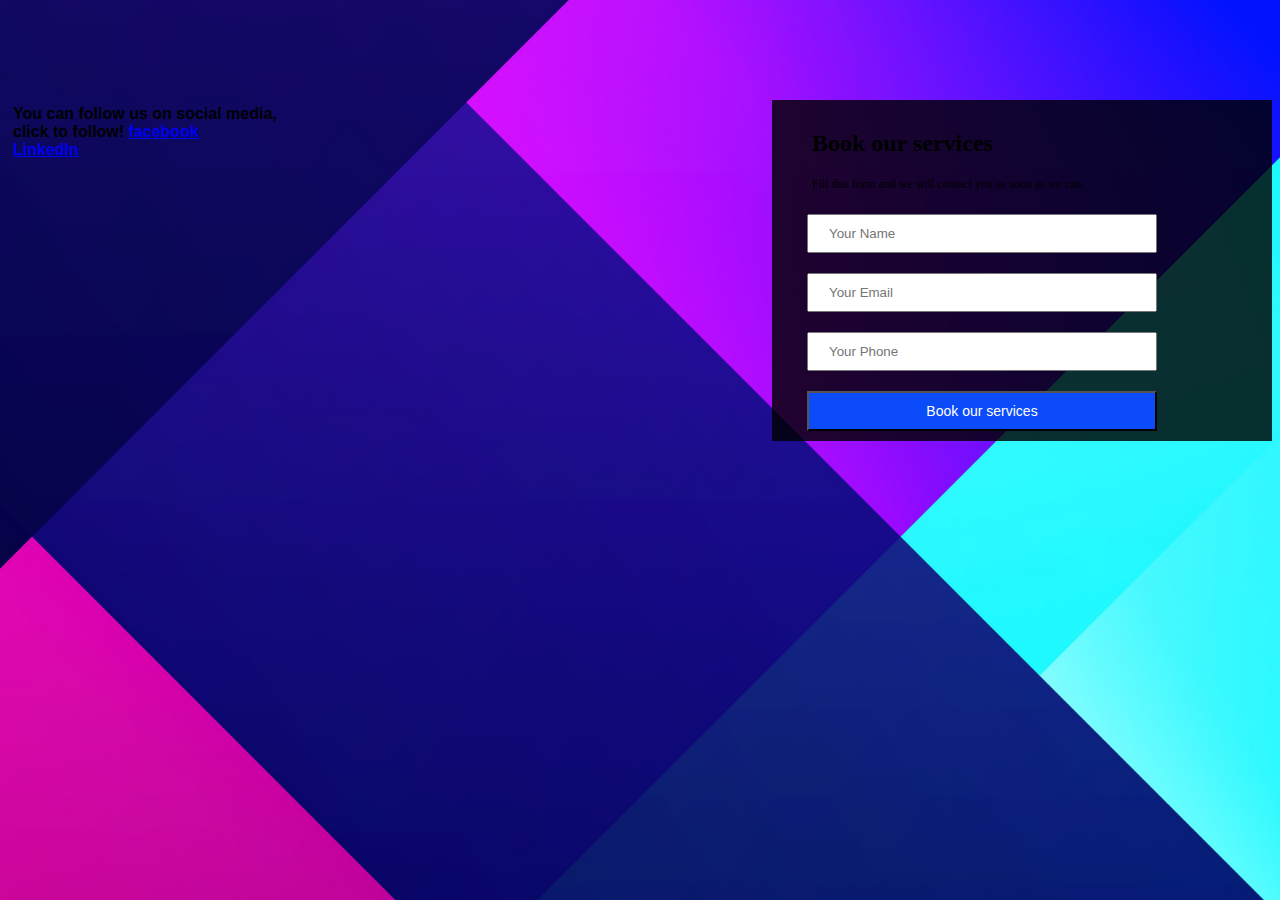
<file: contact.html>
<!DOCTYPE html>
<html lang="eng">
<head>
    <meta charset="UTF-8">
    <meta http-equiv="X-UA-compatible" content="IE-edge">
    <meta name="viewport" content="width=device-width, initial-scale=1.0">
    <meta name="author" content="Ruth-Uchendu">
    <title>RUTH UCHENDU</title>
    <link rel="stylesheet" href="ruthuchendu-portfoliocontact.css">
    <body>
        <form method="GET" action="" name="info-&-booking-form">
            <h2>Book our services</h2>
            <p>Fill this form and we will contact you as soon as we can.</p>
            <input type="text" placeholder="Your Name">
            <br />
            <input type="text" placeholder="Your Email">
            <br />
            <input type="tel" placeholder="Your Phone" required>
            <input type="submit" value="Book our services">
        </form>
        <p class="follow">You can follow us on social media,
            <br />
            click to follow!
            <a link href="https://www.facebook.com/ruth.uchendu.1" target="_blank">facebook</a>
            <br />
            <a link href="https://www.linkedin.com/in/ruth-uchendu-9682a561/" target="_blank">LinkedIn</a>
            
        </p>
    </body>
</file>
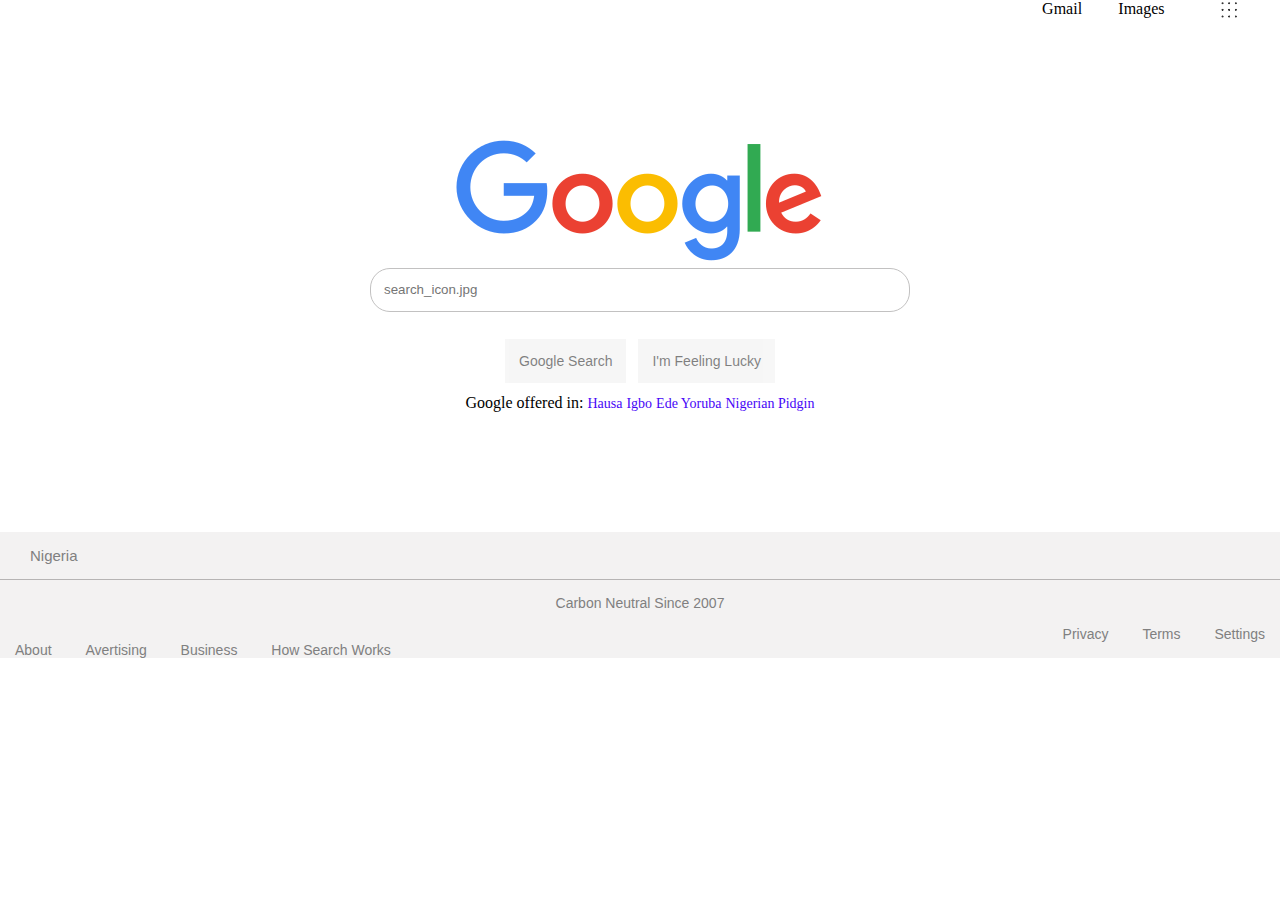
<file: googletask.html>
<!DOCTYPE html>
<html lang="eng">
<head>
    <meta charset="UTF-8">
    <meta http-equiv="X-UA-compatible" content="IE-edge">
    <meta name="viewport" content="width=device-width, initial-scale=1.0">
    <meta name="author" content="Ruth-Uchendu">
    <title>google task</title>
    <link rel="stylesheet" href="googletask.css">
</head>

<body>
    <header>
        <nav>
            <a href="https://i4g.zuriboard.com/" target="_blank">Gmail</a>
            <a href="https://i4g.zuriboard.com/" target="_blank">Images</a>
            <img src="google-dots.jpg" alt="google dots">
        </nav>
    </header>

    <main>
        <img src="google-img.png">
        <input class="search-icon" type="text" placeholder="search_icon.jpg">
        <div class="button-container">
            <button>Google Search</button>
            <button>I'm Feeling Lucky</button>
        </div>
        <div class="offer">
            <p>Google offered in:
                <a href="https://i4g.zuriboard.com/" target="_blank">Hausa</a>
                <a href="https://i4g.zuriboard.com/" target="_blank">Igbo</a>
                <a href="https://i4g.zuriboard.com/" target="_blank">Ede Yoruba</a>
                <a href="https://i4g.zuriboard.com/" target="_blank">Nigerian Pidgin</a>
            </p>
        </div>
    </main>

    <footer>
        <div class="footer-top">
        <p>Nigeria</p>
        </div>
    <div class="footer-mid">
    <p>Carbon Neutral Since 2007</p>
    </div>
    <div class="footer-right">
        <a href="https://i4g.zuriboard.com/">Privacy</a>
        <a href="https://i4g.zuriboard.com/">Terms</a>
        <a href="https://i4g.zuriboard.com/">Settings</a>
    </div>
    <div class="footer-left">
        <a href="https://i4g.zuriboard.com/">About</a>
        <a href="https://i4g.zuriboard.com/">Avertising</a>
        <a href="https://i4g.zuriboard.com/">Business</a>
        <a href="https://i4g.zuriboard.com/">How Search Works</a>
    </div>
    </footer>
</body>
</file>
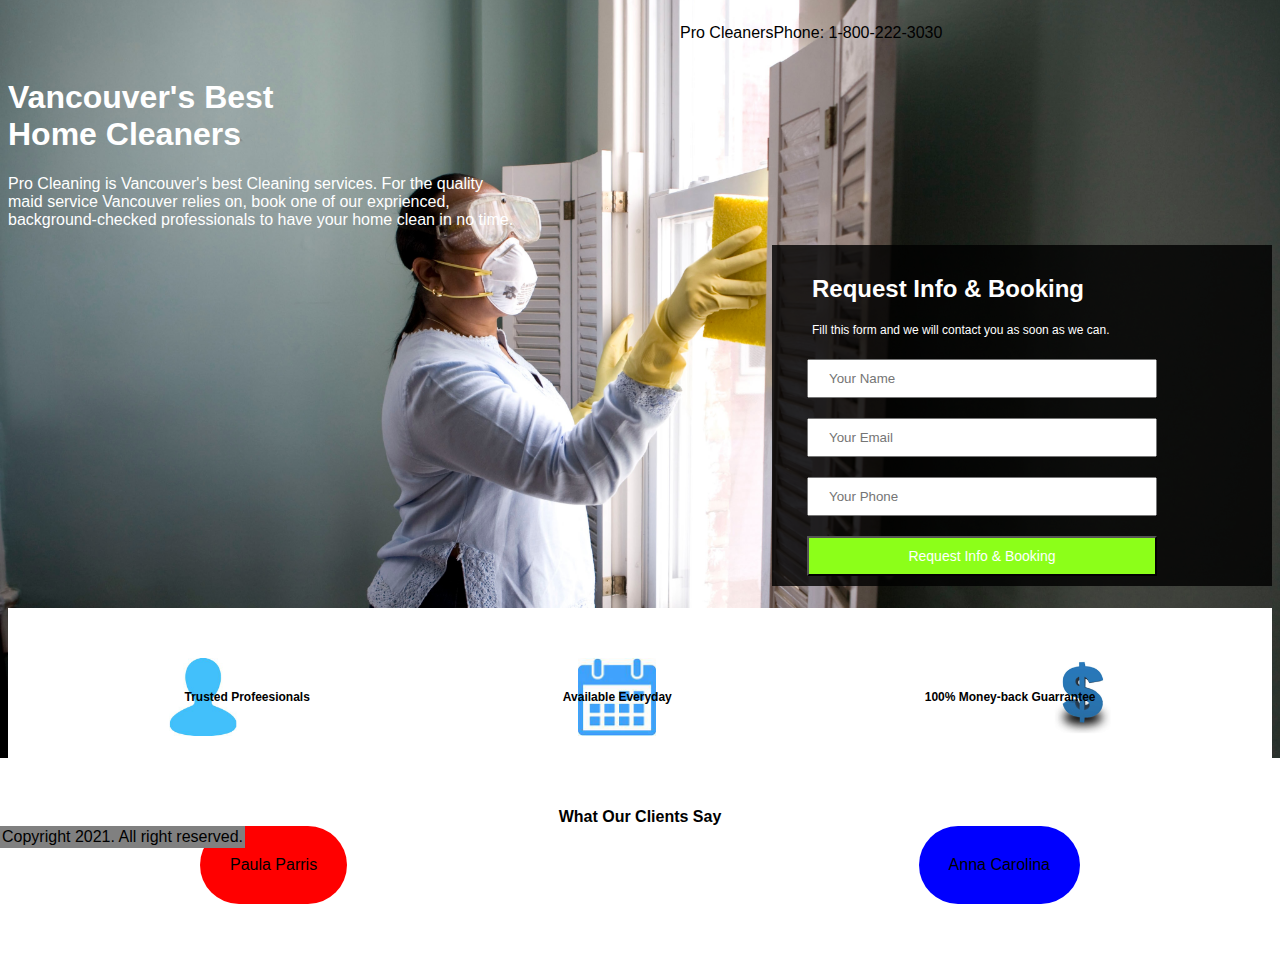
<file: Tiide-ticket-booking.html>
<!DOCTYPE html>
<html>
    <head>
        <meta charset="UTF-8">
        <meta http-equiv="X-UA-Compatible" content="IE=edge">
        <meta name="viewport" content="width=device-width, initial-scale=1.0">
        <title>bestClean.com</title>
        <link rel="stylesheet" href="tiide-ticket-booking.css">
    </head>
    <body>
        <header>
            <nav>
                <ul>
                    <div class="nav1">
                    <li>Pro Cleaners</li>
                    </div>
                    <br />
                    <div class="nav2">
                        <li>Phone: 1-800-222-3030</li>
                    </div>
                </ul>
            </nav>
        </header>
    <h1>Vancouver's Best<br /> Home Cleaners</h1>
    <p>Pro Cleaning is Vancouver's best Cleaning services. For the quality<br />
        maid service Vancouver relies on, book one of our exprienced,<br />
          background-checked professionals to have your home clean in no time.</p>
        <form method="GET" action="" name="info-&-booking-form">
            <h2>Request Info & Booking</h2>
            <p>Fill this form and we will contact you as soon as we can.</p>
            <input type="text" placeholder="Your Name">
            <br />
            <input type="text" placeholder="Your Email">
            <br />
            <input type="tel" placeholder="Your Phone" required>
            <input type="submit" value="Request Info & Booking">
        </form>
        <footer>
            <div class="one">
                <p>Trusted Profeesionals</p>
            </div>
            <div class="two">
                <p>Available Everyday</p>
            </div>
            <div class="three">
                <p>100% Money-back Guarrantee</p>
            </div>
                
            <div class="footer2">
                <div class="p">What Our Clients Say</div>
                <div class="circle1">Paula Parris</div>
                <div class="circle2">Anna Carolina</div>
                <div class="footerborder">Copyright 2021. All right reserved.
                </div>
            </div>
        </footer>
    </body>
    <script>
        alert(Thank You!)
    </script>
</html>
</file>
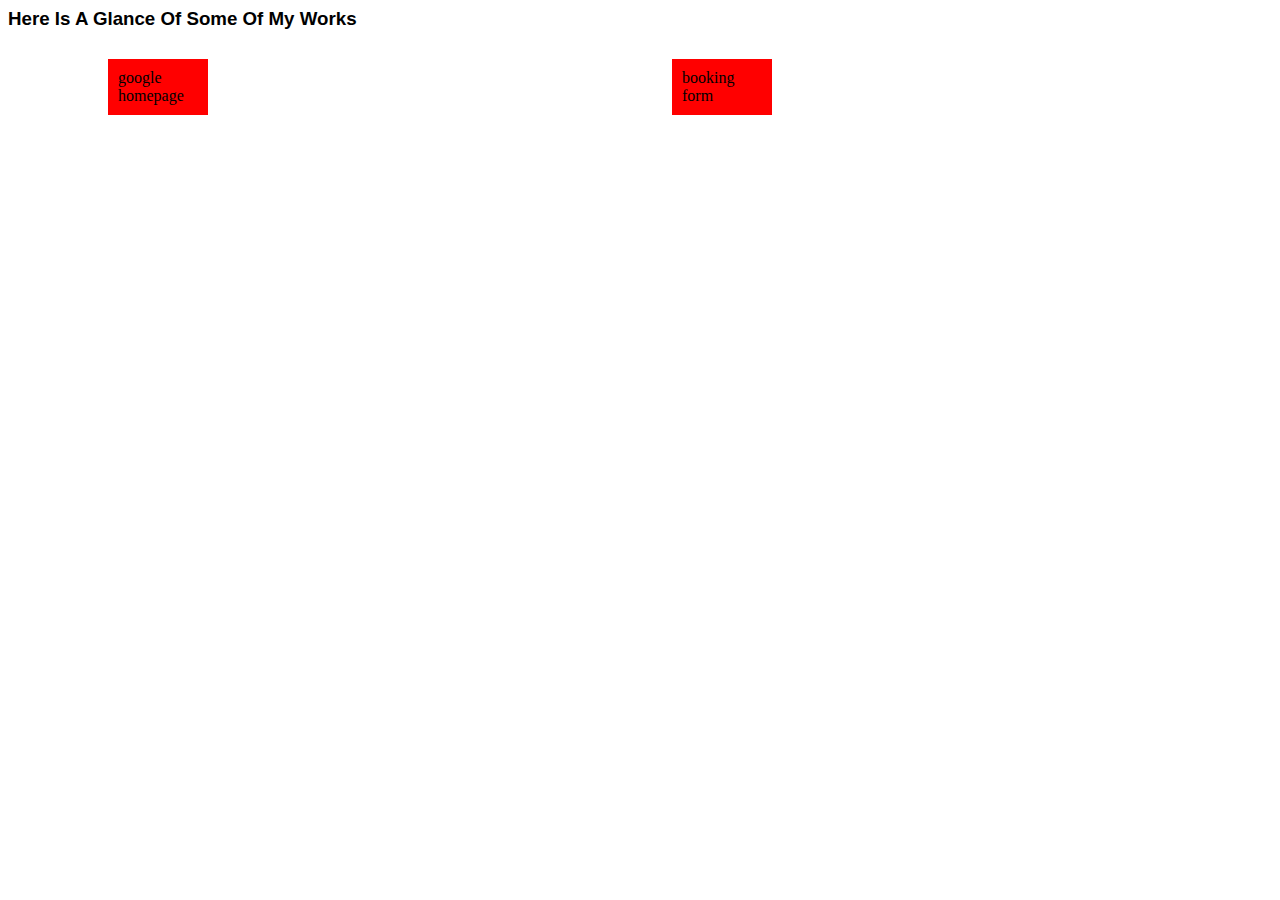
<file: work.html>
<meta http-equiv="X-UA-compatible" content="IE-edge">
    <meta name="viewport" content="width=device-width, initial-scale=1.0">
    <meta name="author" content="Ruth-Uchendu">
    <title>RUTH UCHENDU</title>
    <link rel="stylesheet" href="ruthuchendu-portfoliowork.css">
</head>
<body>
    <h3>Here is a glance of some of my Works</h3>
    <div class="box1">google homepage</div>
    <div class="box2">booking form</div>
</body>
</file>
<file: ruthuchendu-portfoliocontact.css>
body {
    background-image: url(gradienta-m_7p45JfXQo-unsplash.jpg);
    background-position: center center;
    background-attachment: fixed;
    background-size: cover;
    background-repeat: no-repeat;
}
form {
    
    background-color: rgba(0, 0, 0, 0.810);
    float: right;
    max-width: 500px;
}
form h2 {
    padding: 10px 40px 0px 40px;
}
form p {
    padding: 0px 40px 0px 40px;
    font-size: 12px;
}
input {
    font-family:Verdana, Geneva, Tahoma, sans-serif;
    margin: 10px 10px 10px 35px;
    padding: 10px 20px 10px 20px;
    box-sizing: border-box;
    width: 350px;
}
input[type=submit] {
    background-color: rgb(11, 75, 250);
    color: white;
    font-size: 14px;
}
.follow {
    margin-top: 100px;
    padding: 5px;
    font-family: Arial, Helvetica, sans-serif;
    font-weight: bold;
}
</file>
<file: googletask.css>
body, p {
    margin: 0px;
    padding: 0px;
    overflow-y: hidden;
}
nav {
    display: flex;
    justify-content: space-around;
    width: 20%;
    margin-left: auto;
}
nav a {
    text-decoration: none;
    color: black;
}
nav img {
    height: 20px;
}
main {
    width: 50%;
    margin: 7.5em auto;
    text-align: center;
}
input {
    width: 80%;
    padding: 1em;
    border: 1px solid rgb(194, 193, 193);
    border-radius: 20px;
}
.button-container {
    margin-top: 1em;
}
.button-container button {
    padding: 1em;
    border: none #f8f9fa;
    opacity: 0.5;
    margin: 11px 4px;
    font-family: Verdana, Geneva, Tahoma, sans-serif;
    font-size: 14px;
}
.offer a {
    text-decoration: none;
    color: rgb(70, 6, 247);
    font-size: 14px;
    justify-content: space-between;
}

footer {
    background-color: rgb(243, 242, 242);
    color: gray;
    margin-top: auto;
    font-family: Arial, sans-serif;
    
}
.footer-top {
    border-bottom: 1px solid rgb(182, 180, 180);
    font-size: 15px;
    padding: 15px 30px;
}
.footer-mid {
    text-align: center;
    padding: 15px;
    font-size: 14px;
}
.footer-right {
    text-align: right;
    font-size: 14px;
}
.footer-right a {
    text-decoration: none;
    color: grey;
    padding: 15px;
    justify-content: space-between;
}
.footer-left {
    text-align: left;
    font-size: 14px;
}
.footer-left a {
    text-decoration: none;
    color: grey;
    padding: 15px;
    justify-content: space-between;
}
a:link {
    text-decoration: none;
}
a:visited {
    text-decoration: none;
}
a:hover {
    text-decoration: underline;
}
a:active {
    text-decoration: none;
}
</file>
<file: tiide-ticket-booking.css>
body {
    font-family: 'Lucida Sans', 'Lucida Sans Regular', 'Lucida Grande', 'Lucida Sans Unicode', Geneva, Verdana, sans-serif;
    background-image: url('cdc-VRpjDw3WqqI-unsplash.jpg');
    background-color: white;
    background-position: center;
    background-size:cover;
    background-repeat: no-repeat;
    color: white;
}
head {
    color: black;
}
nav {
    display: flex;
    width: 50%;
    margin-left: auto;
}
nav ul{
    display: flex;
    justify-content: space-around;
}
nav li {
    list-style-type: none;
    display: flex;
    color: black;
}
.nav1 {
    float: right;
}
.nav1 {
    float: left;
}
form {
    background-color: rgba(0, 0, 0, 0.810);
    float: right;
    max-width: 500px;
}
form h2 {
    padding: 10px 40px 0px 40px;
}
form p {
    padding: 0px 40px 0px 40px;
    font-size: 12px;
}
input {
    font-family:Verdana, Geneva, Tahoma, sans-serif;
    margin: 10px 10px 10px 35px;
    padding: 10px 20px 10px 20px;
    box-sizing: border-box;
    width: 350px;
}
input[type=submit] {
    background-color: rgb(140, 255, 25);
    color: white;
    font-size: 14px;
}
footer {
    display: flex;
    margin-top: 30%;
    padding: 50px;
    justify-content: space-around;
    background-color: white;
}
footer p {
    font-weight: bold;
    color: black;
    font-size: 12px;
    text-align: bottom;
}
.one {
    background-image: url(download.jpg);
    background-position: left;
    background-size: contain;
    background-repeat: no-repeat;
    padding: 20px;
}
.two {
    background-image: url(calendar.jpg);
    background-position: center;
    background-size: contain;
    background-repeat: no-repeat;
    padding: 20px;
}
.three {
    background-image: url(dollar.jpg);
    background-position: right;
    background-size: contain;
    background-repeat: no-repeat;
    padding: 20px;
}
div.footer2 {
    color: black;
    position: absolute;
    margin-top: 100px;
    padding: 50px;
    justify-content: space-around;
    background-color: white;
    width: 100%;
}
div.p {
    text-align: center;
    font-weight: bold;
}
.circle1 {
    border-radius: 100px 100px 100px 100px;
    background-color: red;
    float: left;
    padding: 30px;
    margin-left: 200px;
}
.circle2 {
    border-radius: 100px 100px 100px 100px;
    background-color: blue;
    float: right;
    padding: 30px;
    margin-right: 200px;
}
.footerborder {
    border: 2px solid grey;
    position: fixed;
    background-color: grey;
}
</file>
<file: ruthuchendu-portfoliowork.css>
h3 {
    font-family: Arial, Helvetica, sans-serif;
    text-transform: capitalize;
}
.box1 {
    border: wheat 2px;
    box-sizing: border-box;
    background-color: red;
    padding: 10px;
    margin: 10px;
    width: 100px;
    float: left;
    margin-left: 100px;
}
.box2 {
    border: wheat 2px;
    box-sizing: border-box;
    background-color: red;
    padding: 10px;
    margin: 10px;
    width: 100px;
    float: right;
    margin-right: 500px;
}
</file>
